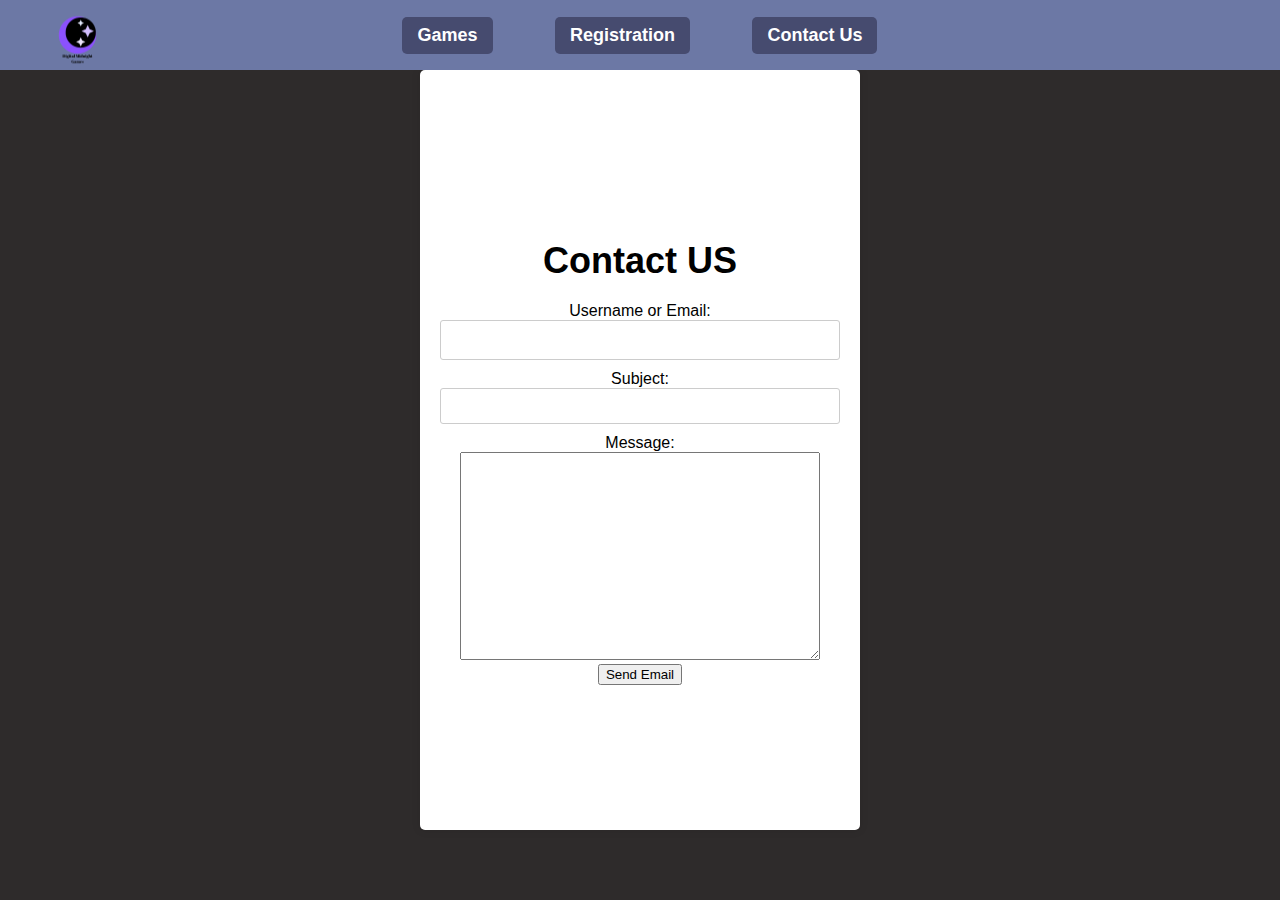
<file: contact.html>
<!DOCTYPE html>
<html lang="en">
<head>
<meta charset="UTF-8">
<meta name="viewport" content="width=device-width, initial-scale=1.0">
<title>Registration Form</title>
<link rel="stylesheet" href="style.css">
</head>
<body>

    <header>
        <!--Justin Ayer, Feburary 2nd, Organize your website w/ HTML-->
        <a href="index.html">
            <img src="logo.png" alt="Digital Midnight Games Logo" width="100">
        </a>
        
        <nav>
            <a href="games.html">Games</a>
            <a href="registration.html">Registration</a>
            <a href="contact.html">Contact Us</a>
        </nav>
    </header>


<div class="container">
    <h1>Contact US</h1>
    <form id="registration-form" action="#" method="post">
        <div class="form-group">
            <label for="username">Username or Email:</label>
            <input type="text" id="username" name="username" required>
        </div>
        <div class="form-group">
            <label for="subject">Subject:</label>
            <input type="text" id="subject" name="subject" style="width: 400px; padding: 8px; font-size: 16px;" required>
        </div>
        <div class="form-group">
            <label for="message" >Message:</label>
            <textarea id="message" name="message" rows="10" required></textarea>
        </div>
        <button type="submit">Send Email</button>
    </form>
</div>

<script src="script.js"></script>
</body>
</html>
</file>
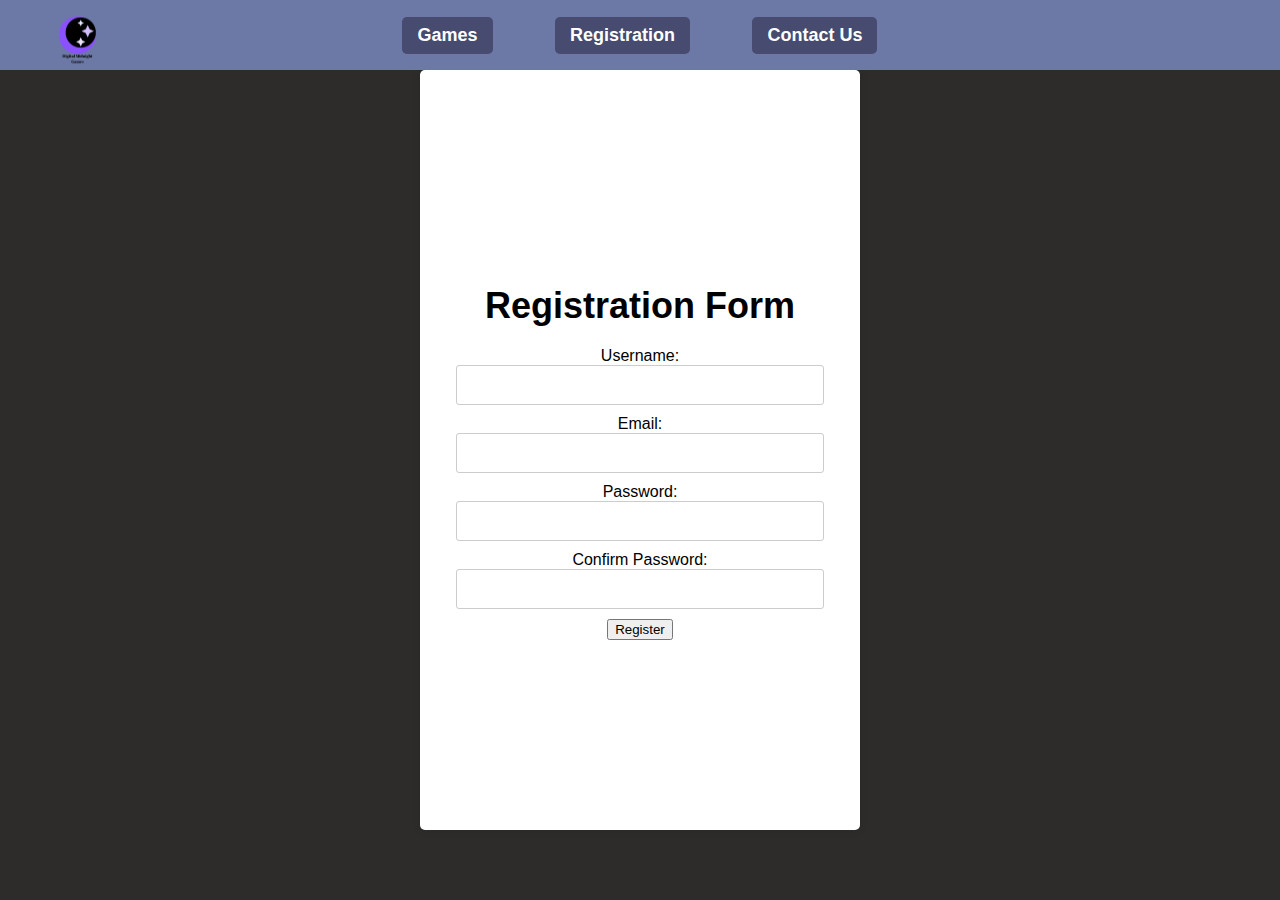
<file: registration.html>
<!DOCTYPE html>
<html lang="en">
<head>
<meta charset="UTF-8">
<meta name="viewport" content="width=device-width, initial-scale=1.0">
<title>Registration Form</title>
<link rel="stylesheet" href="style.css">
</head>
<body>

    <header>
        <!--Justin Ayer, Feburary 2nd, Organize your website w/ HTML-->
        <a href="index.html">
            <img src="logo.png" alt="Digital Midnight Games Logo" width="100">
        </a>
        
        <nav>
            <a href="games.html">Games</a>
            <a href="registration.html">Registration</a>
            <a href="contact.html">Contact Us</a>
        </nav>
    </header>


<div class="container">
    <h1>Registration Form</h1>
    <form id="registration-form" action="#" method="post">
        <div class="form-group">
            <label for="username">Username:</label>
            <input type="text" id="username" name="username" required>
        </div>
        <div class="form-group">
            <label for="email">Email:</label>
            <input type="email" id="email" name="email" required>
        </div>
        <div class="form-group">
            <label for="password">Password:</label>
            <input type="password" id="password" name="password" required>
        </div>
        <div class="form-group">
            <label for="confirm-password">Confirm Password:</label>
            <input type="password" id="confirm-password" name="confirm-password" required>
        </div>
        <button type="submit">Register</button>
    </form>
</div>

<script src="script.js"></script>
</body>
</html>
</file>
<file: style.css>
body { /*Changes font and background colors as well as text to white*/
    font-family: Arial, sans-serif;
    background-color: #2E2B2B;
    color: white;
    margin: 0;
    padding: 0;
}

header { /*gives the header color and fixes positioning*/
    background-color: #6C78A5;
    display: flex;
    justify-content: center;
    align-items: center;
    position: relative;
    height: 70px;
}

.container {
    max-width: 400px; 
    margin: auto; 
    background-color: #fff;
     padding: 20px;
     border-radius: 5px;
     box-shadow: 0 0 10px rgba(0, 0, 0, 0.1);
    text-align: center;
    color: black;
     display: flex;
     flex-direction: column;
    justify-content: center; 
    align-items: center;
    height: auto; 
    min-height: 80vh; 
}

textarea {
    width: 100%;
    padding: 8px;
    font-size: 16px;
}

.form-group input,
.form-group textarea {
    width: 90%; 
    max-width: 400px; 
    padding: 8px;
    font-size: 16px;
    box-sizing: border-box; 
}


input[type="text"],
input[type="email"],
input[type="password"] {
    width: 100%;
    padding: 10px;
    margin-bottom: 10px;
    border: 1px solid #ccc;
    border-radius: 3px;
}

header img { /*adjusts attributes of the logo*/
    height: 125px;
    width: auto;
    position: absolute;
    left: 15px;
    top: 50%;
    transform: translateY(-50%);
}

nav {
    display: flex;
    justify-content: space-evenly;
    width: 100%;
    max-width: 600px;
}

nav a { /*anchors element to the nav and adjusts atributes */
    color: white;
    text-decoration: none;
    font-size: 18px;
    font-weight: bold;
    padding: 8px 15px;
    background-color: #464B6F;
    border-radius: 5px;
    text-align: center;
}

nav a:hover { /*gives a hover color*/
    background-color: #5A6187;
}

main { /*aligns the text */
    text-align: center;
    padding: 50px;
}

h1 { /*alters H1 attributes*/
    font-size: 36px;
    font-weight: bold;
    margin-bottom: 20px;
}

video { /* alter game trailer video players*/
    border: 3px solid white;
    border-radius: 10px;
    margin-bottom: 20px;
}

p { /*alters pargraphs*/
    font-size: 18px;
    max-width: 700px;
    margin: 0 auto;
    line-height: 1.6;
}
</file>
